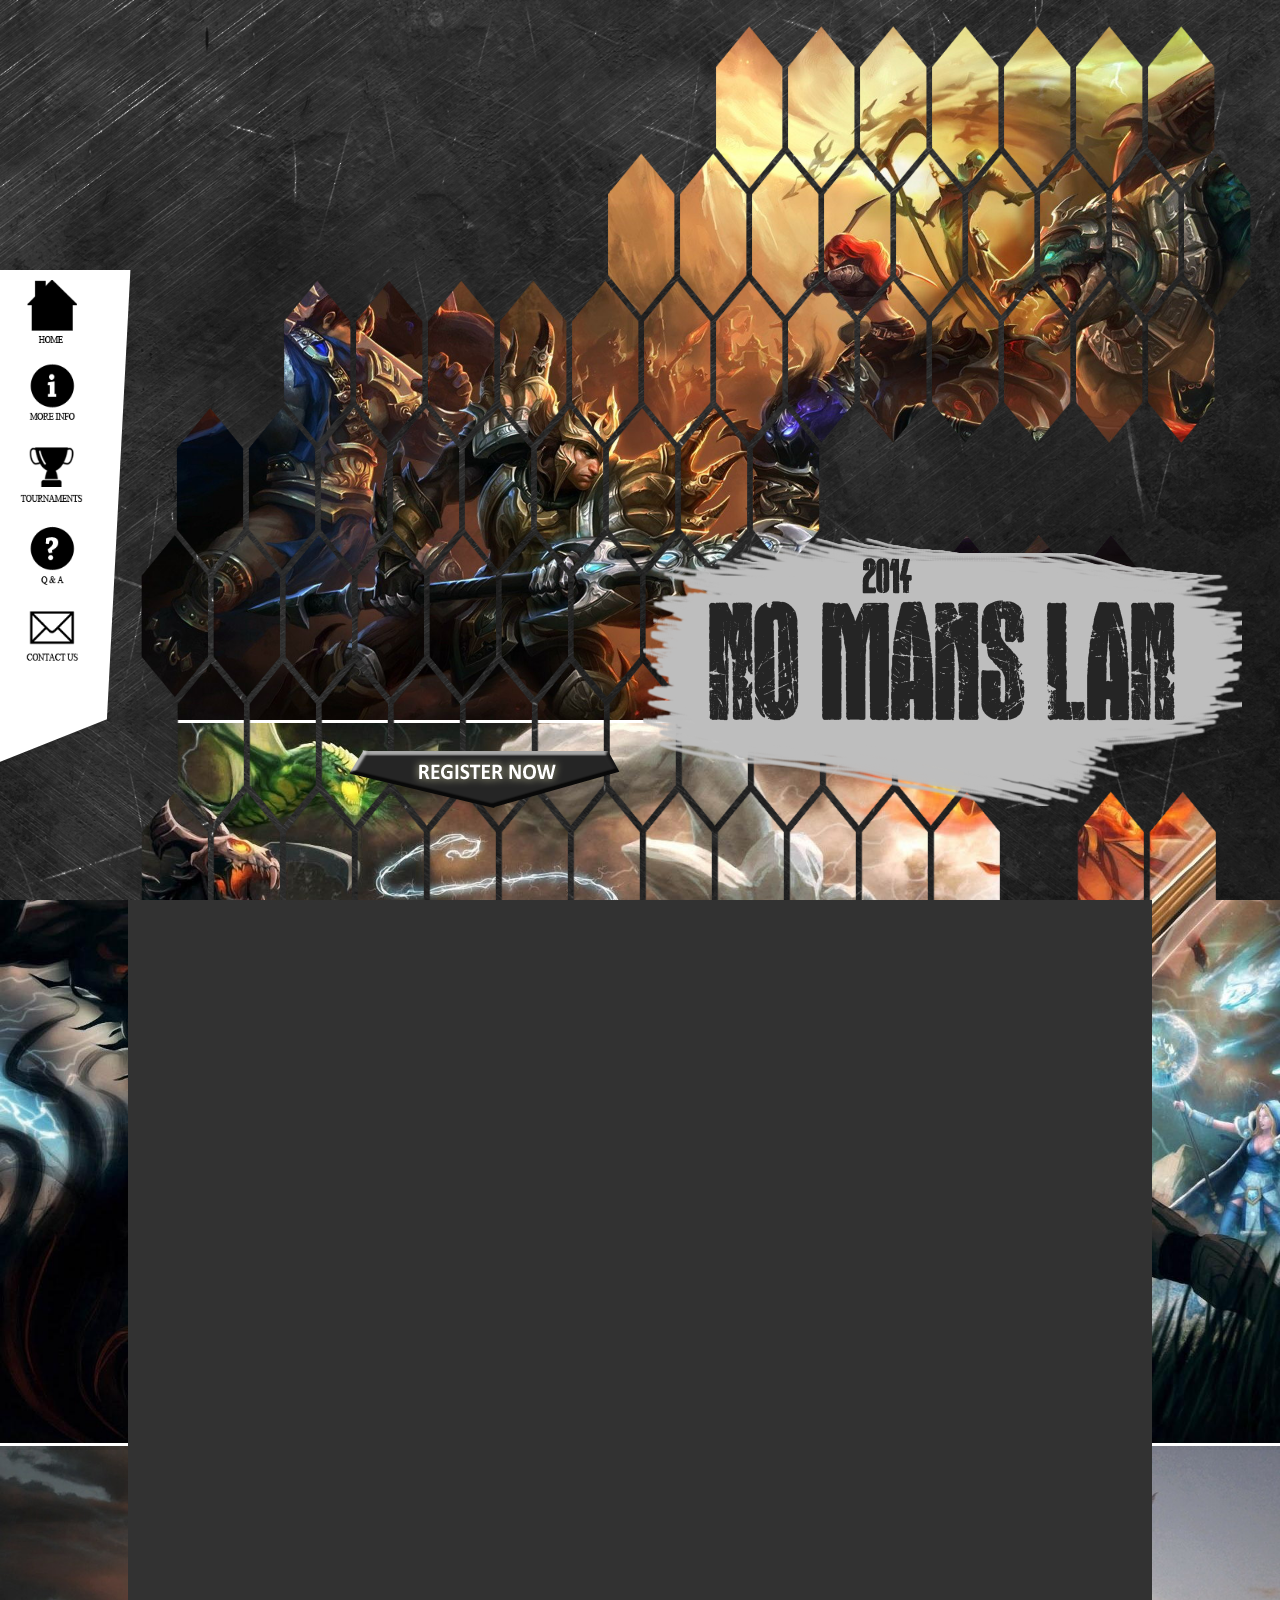
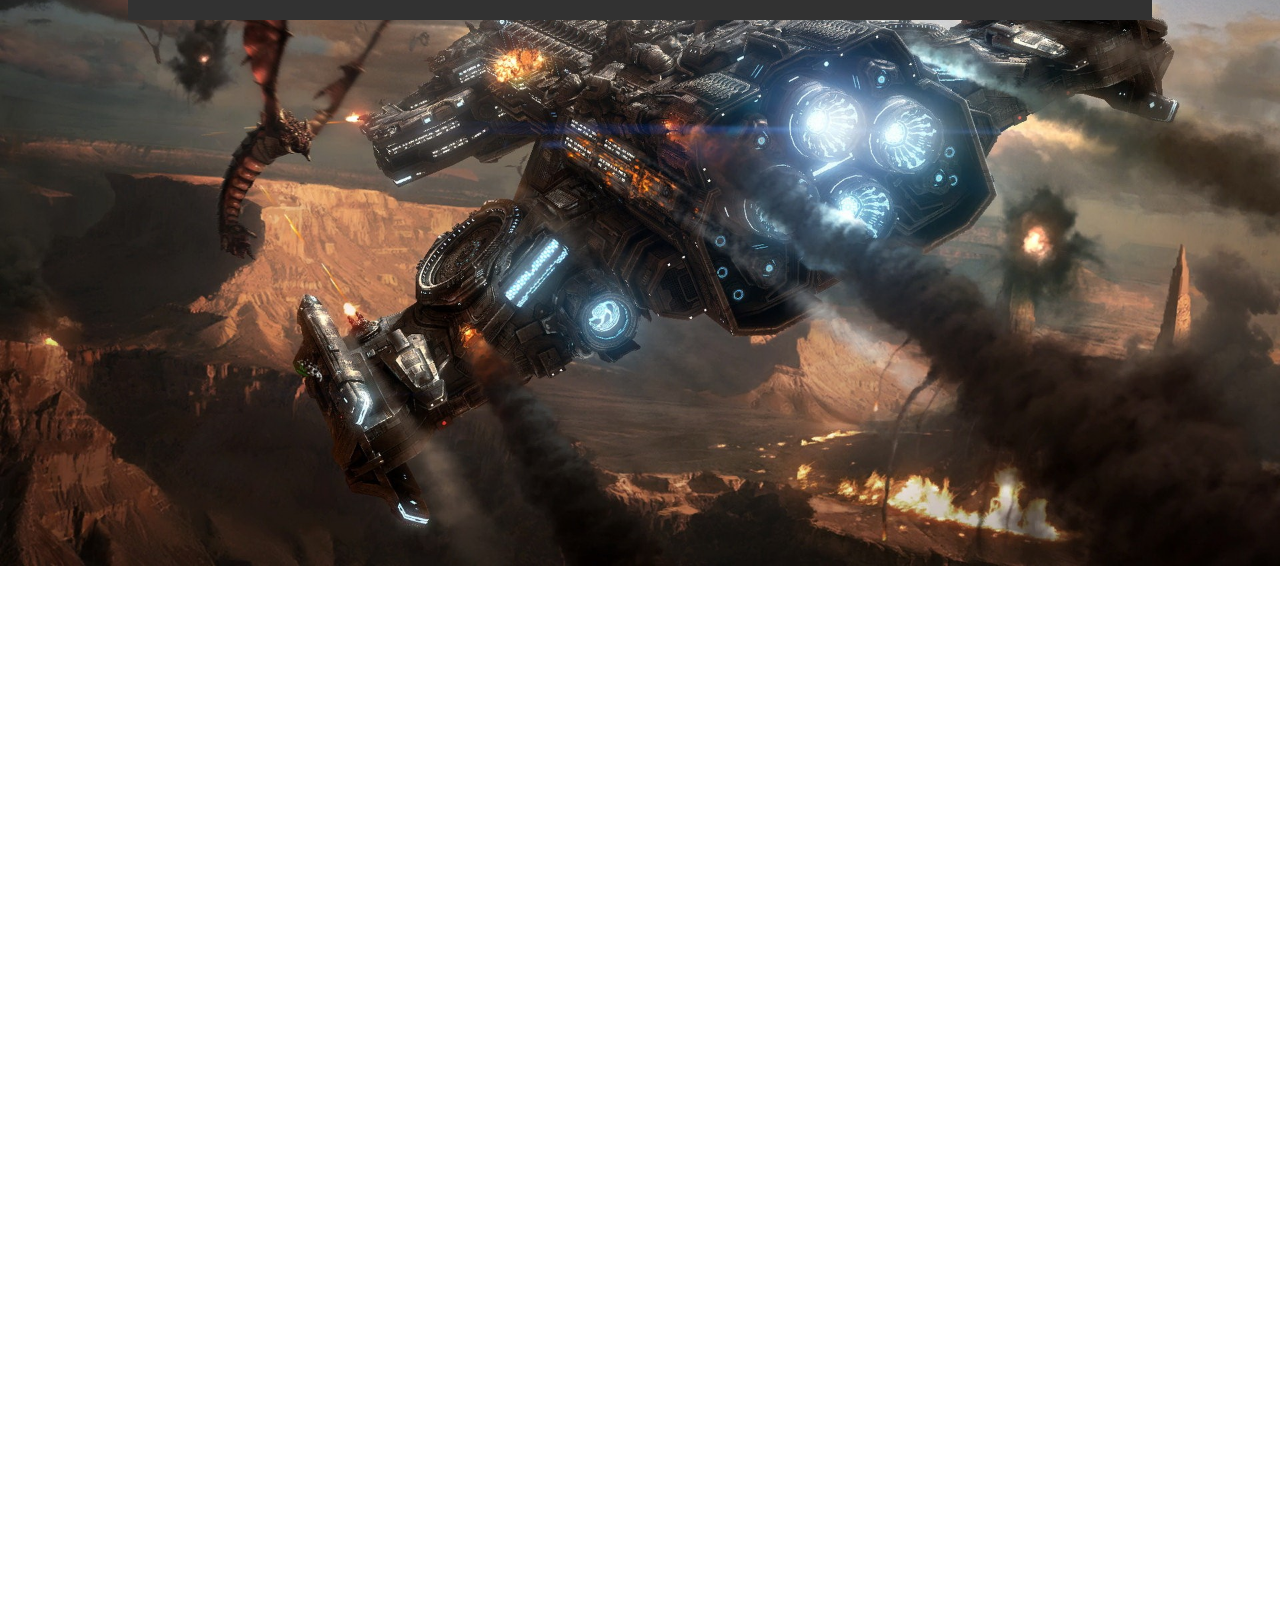
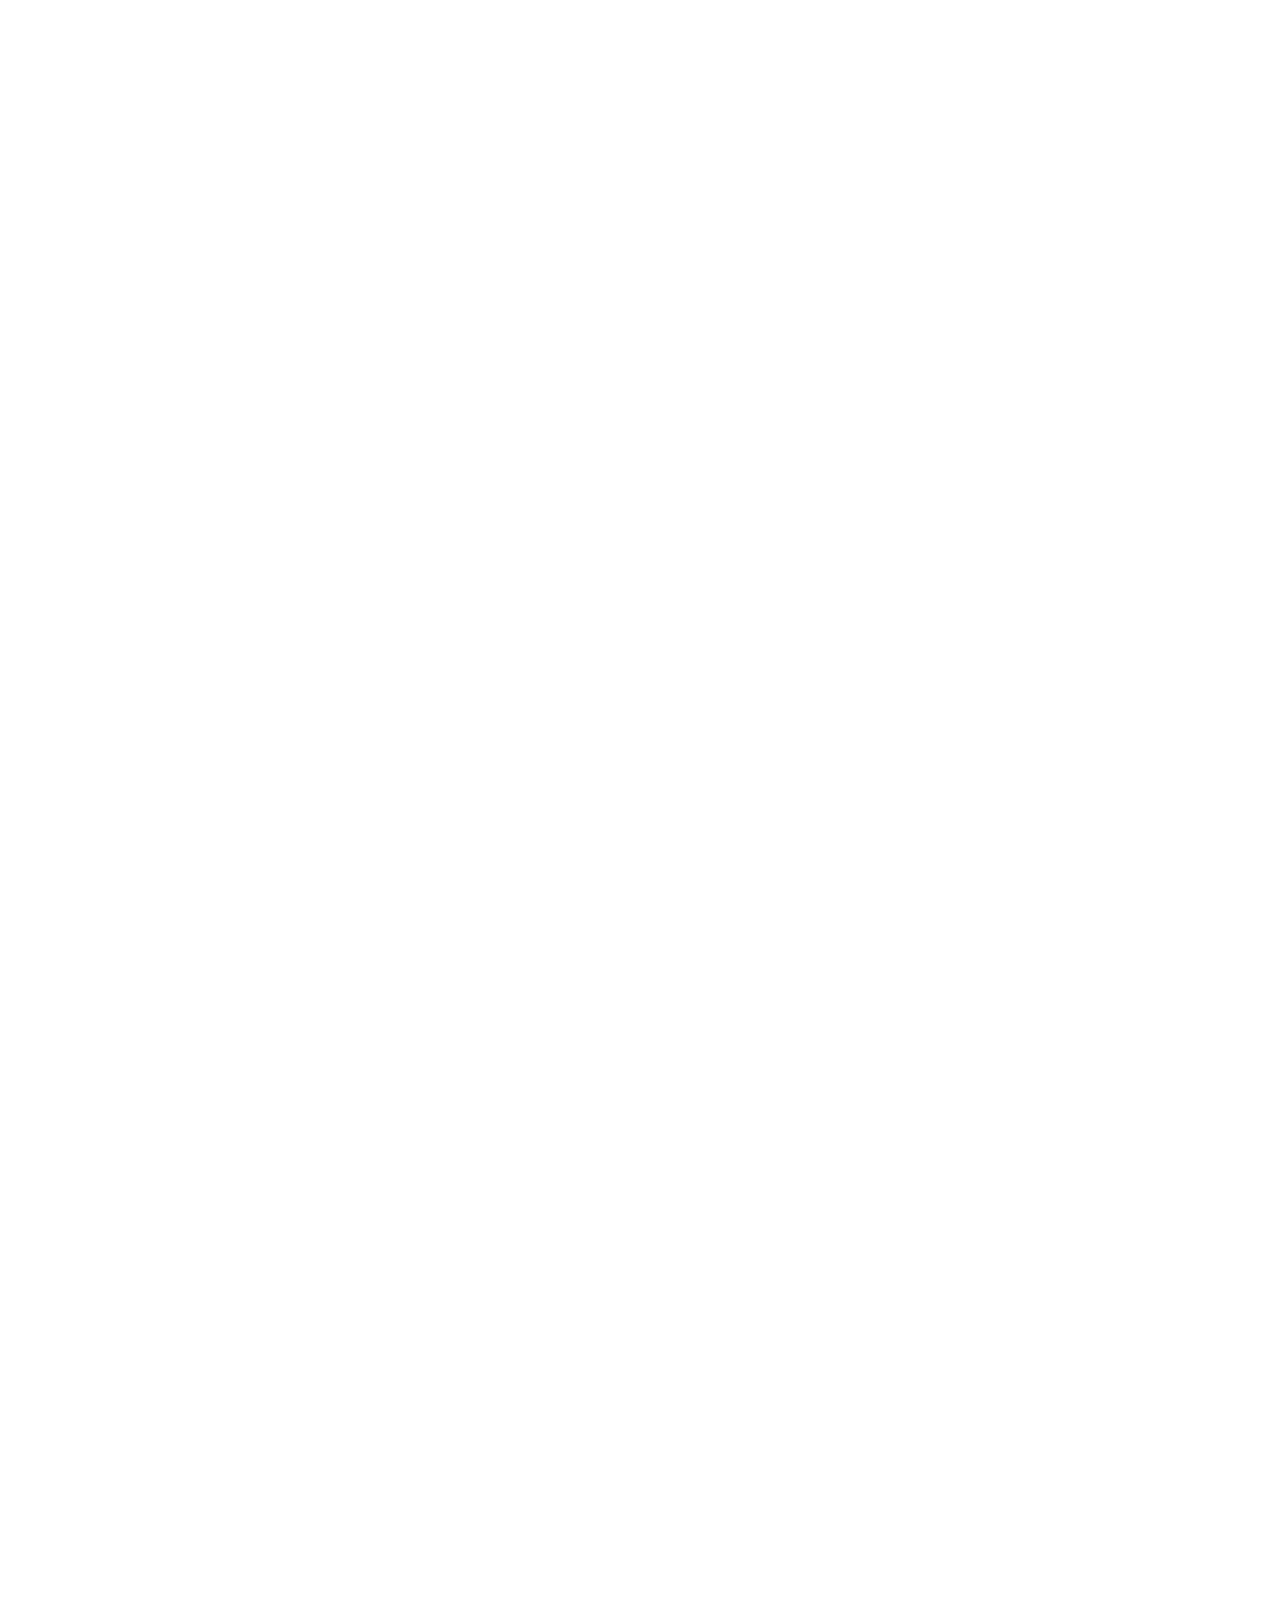
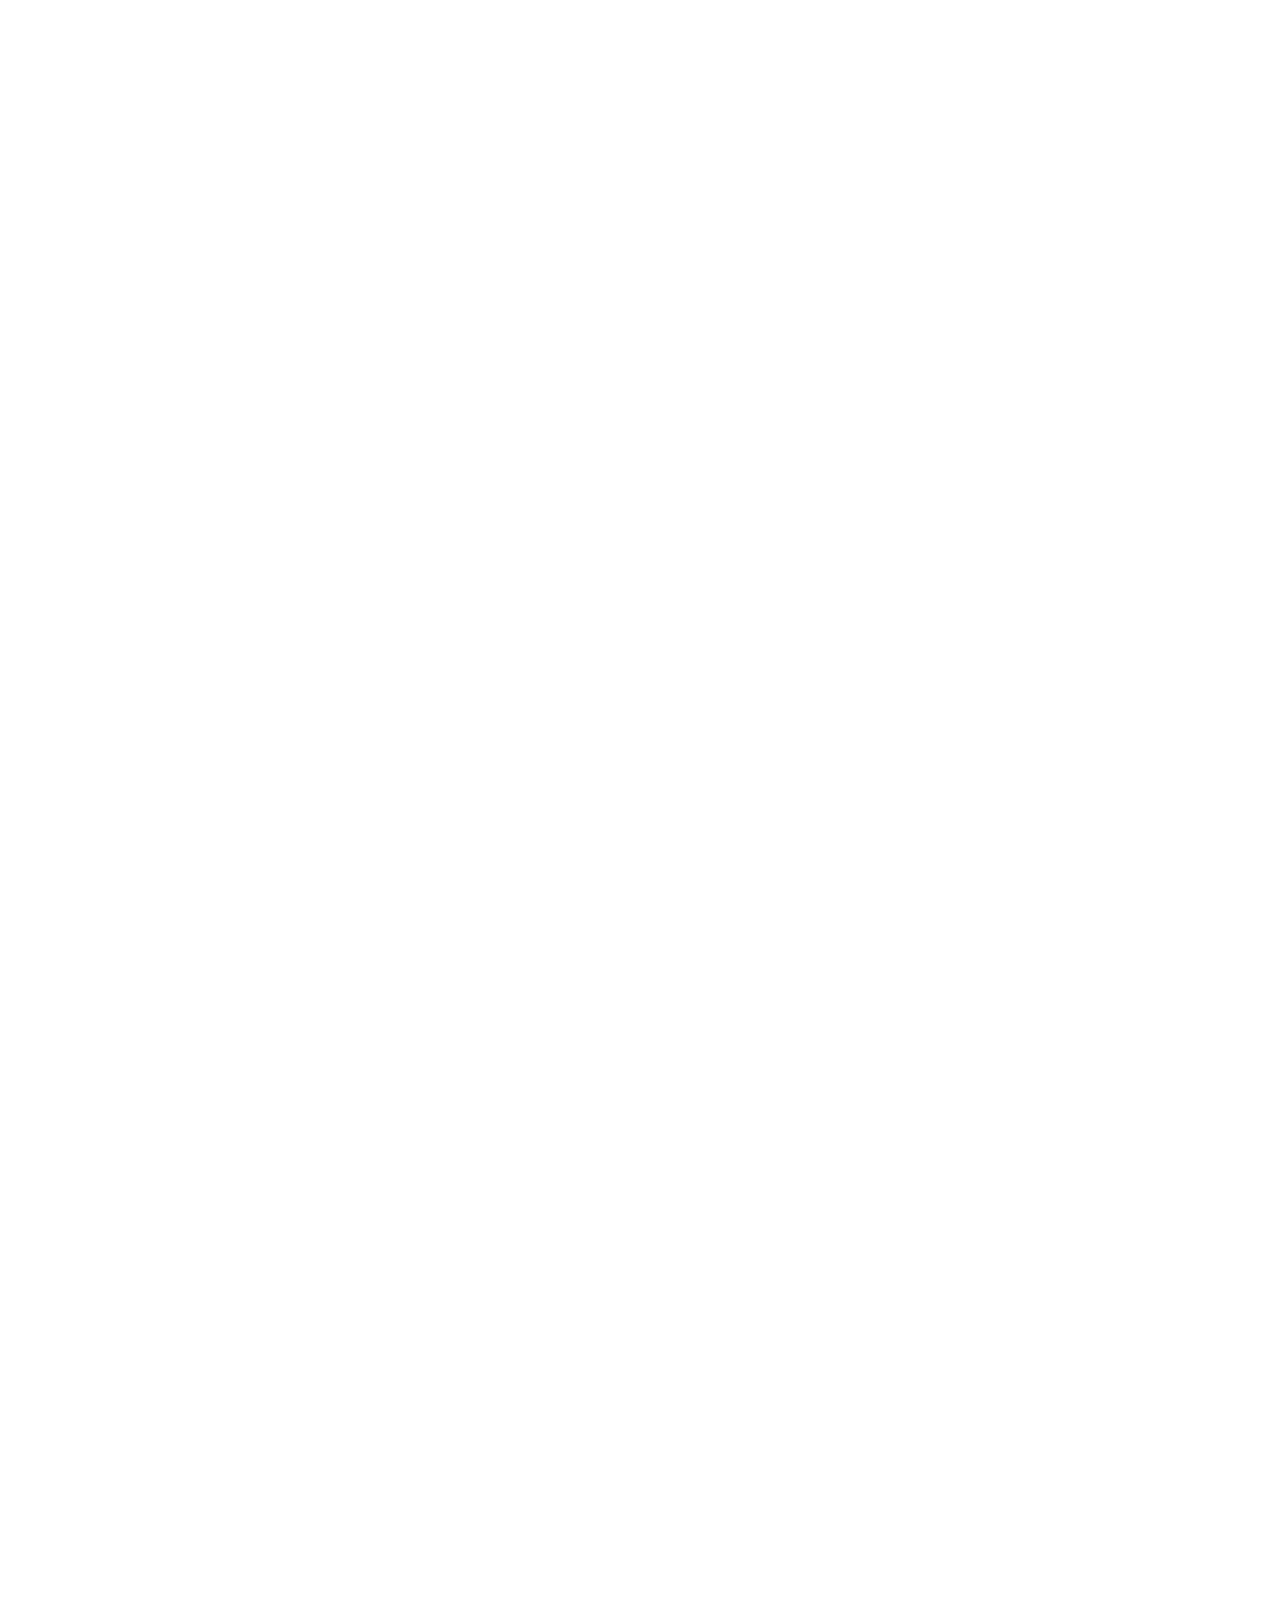
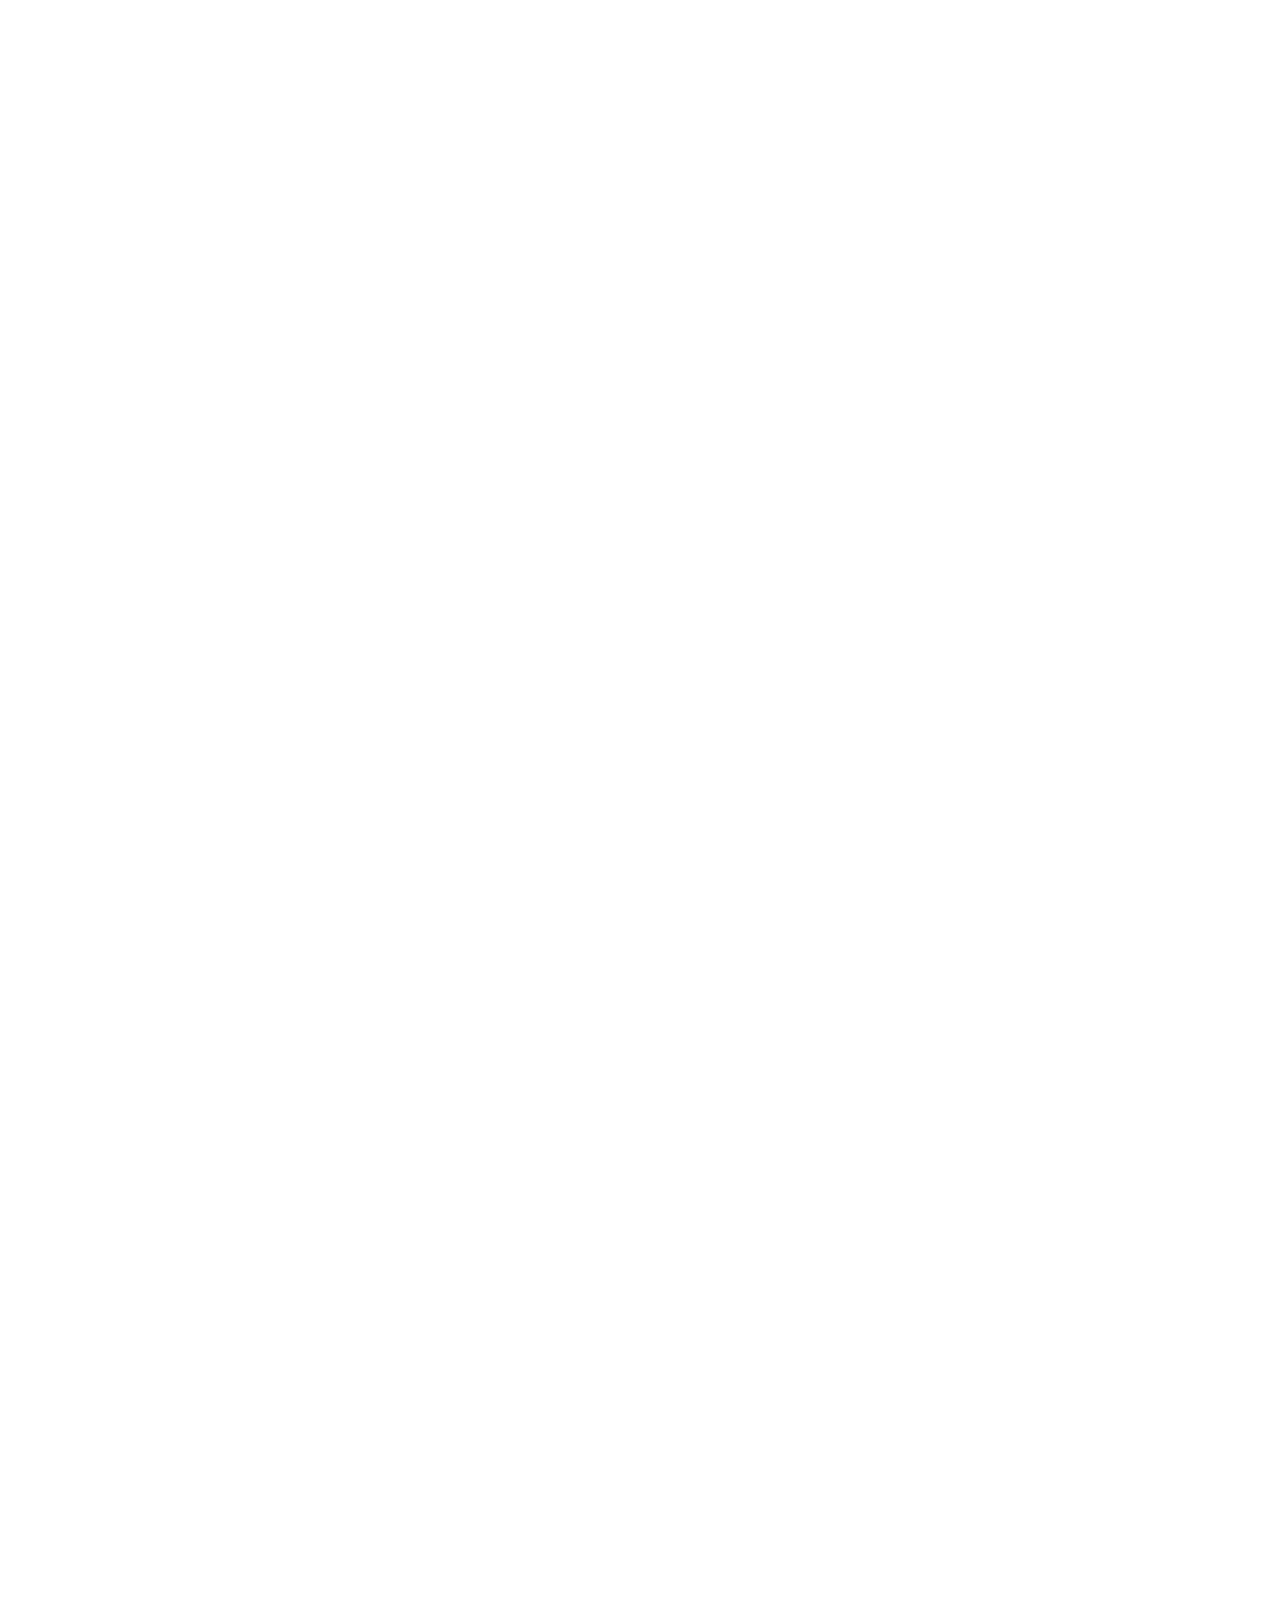
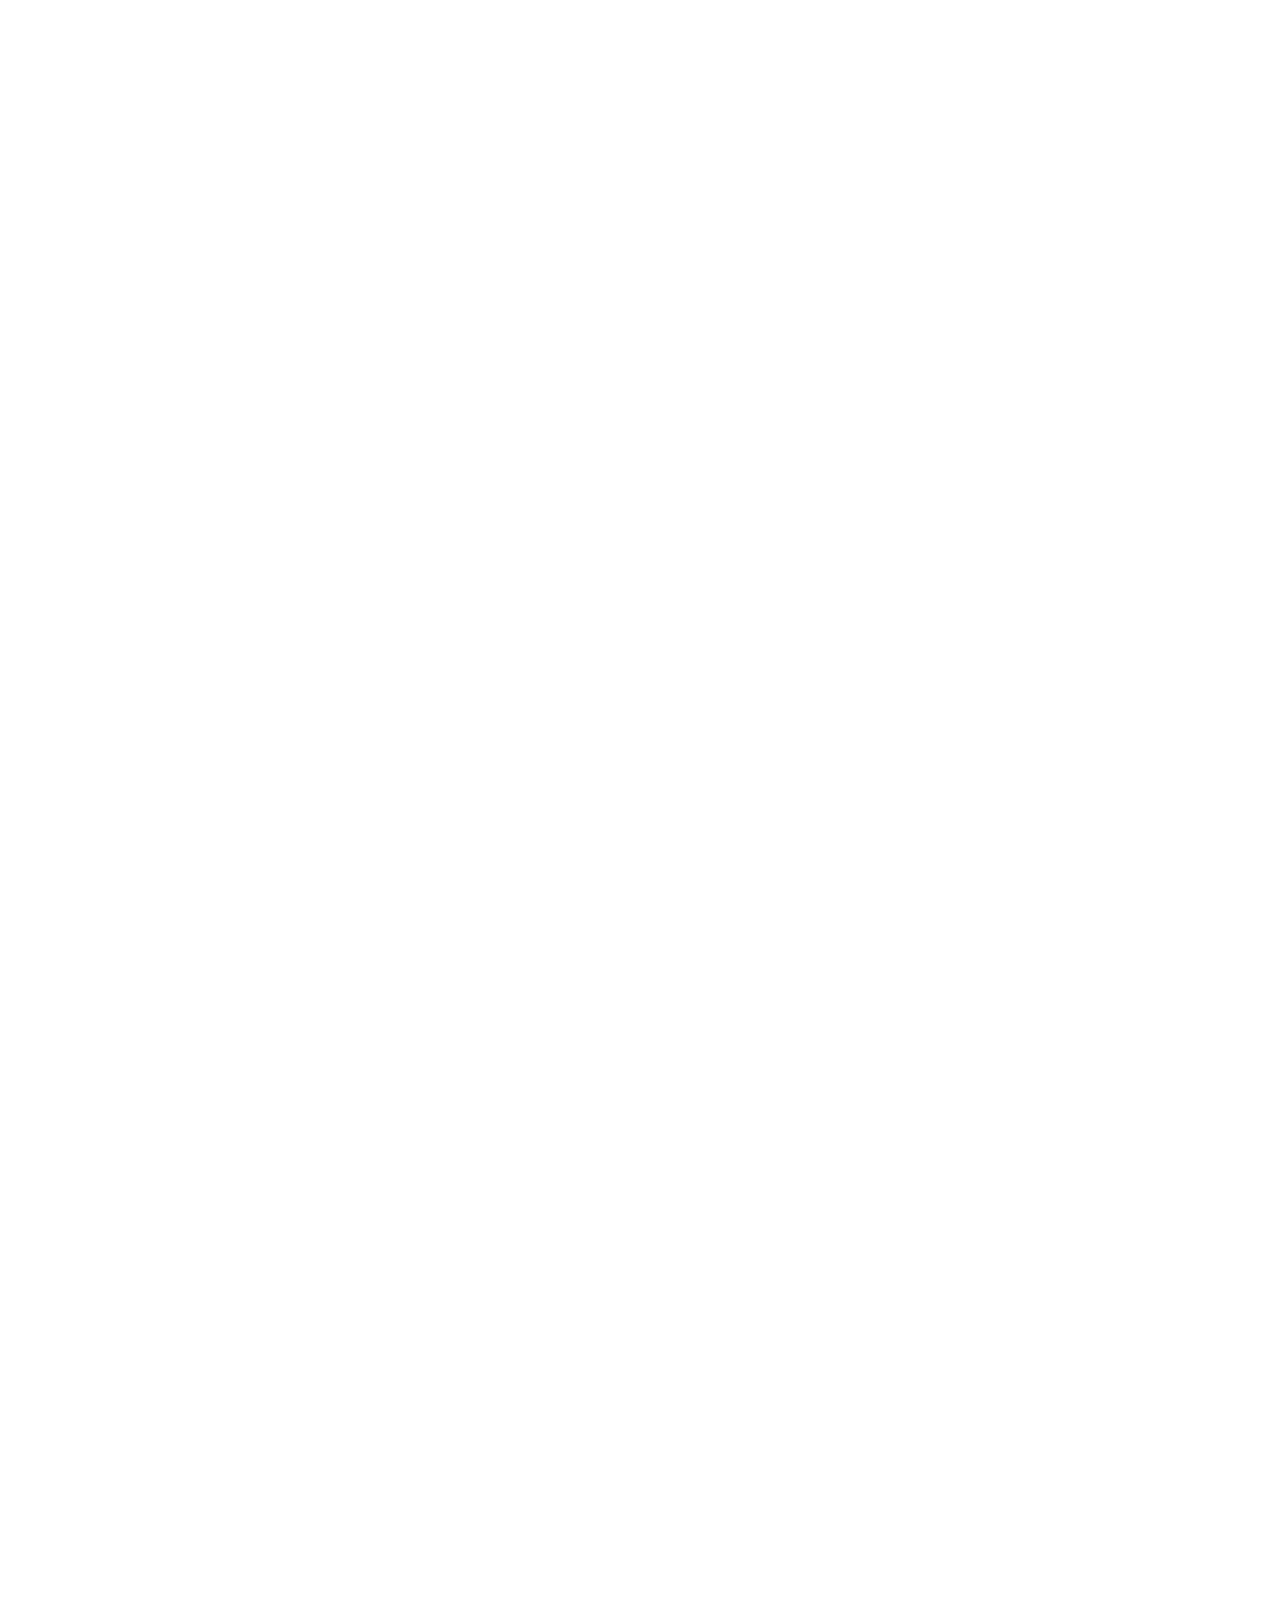
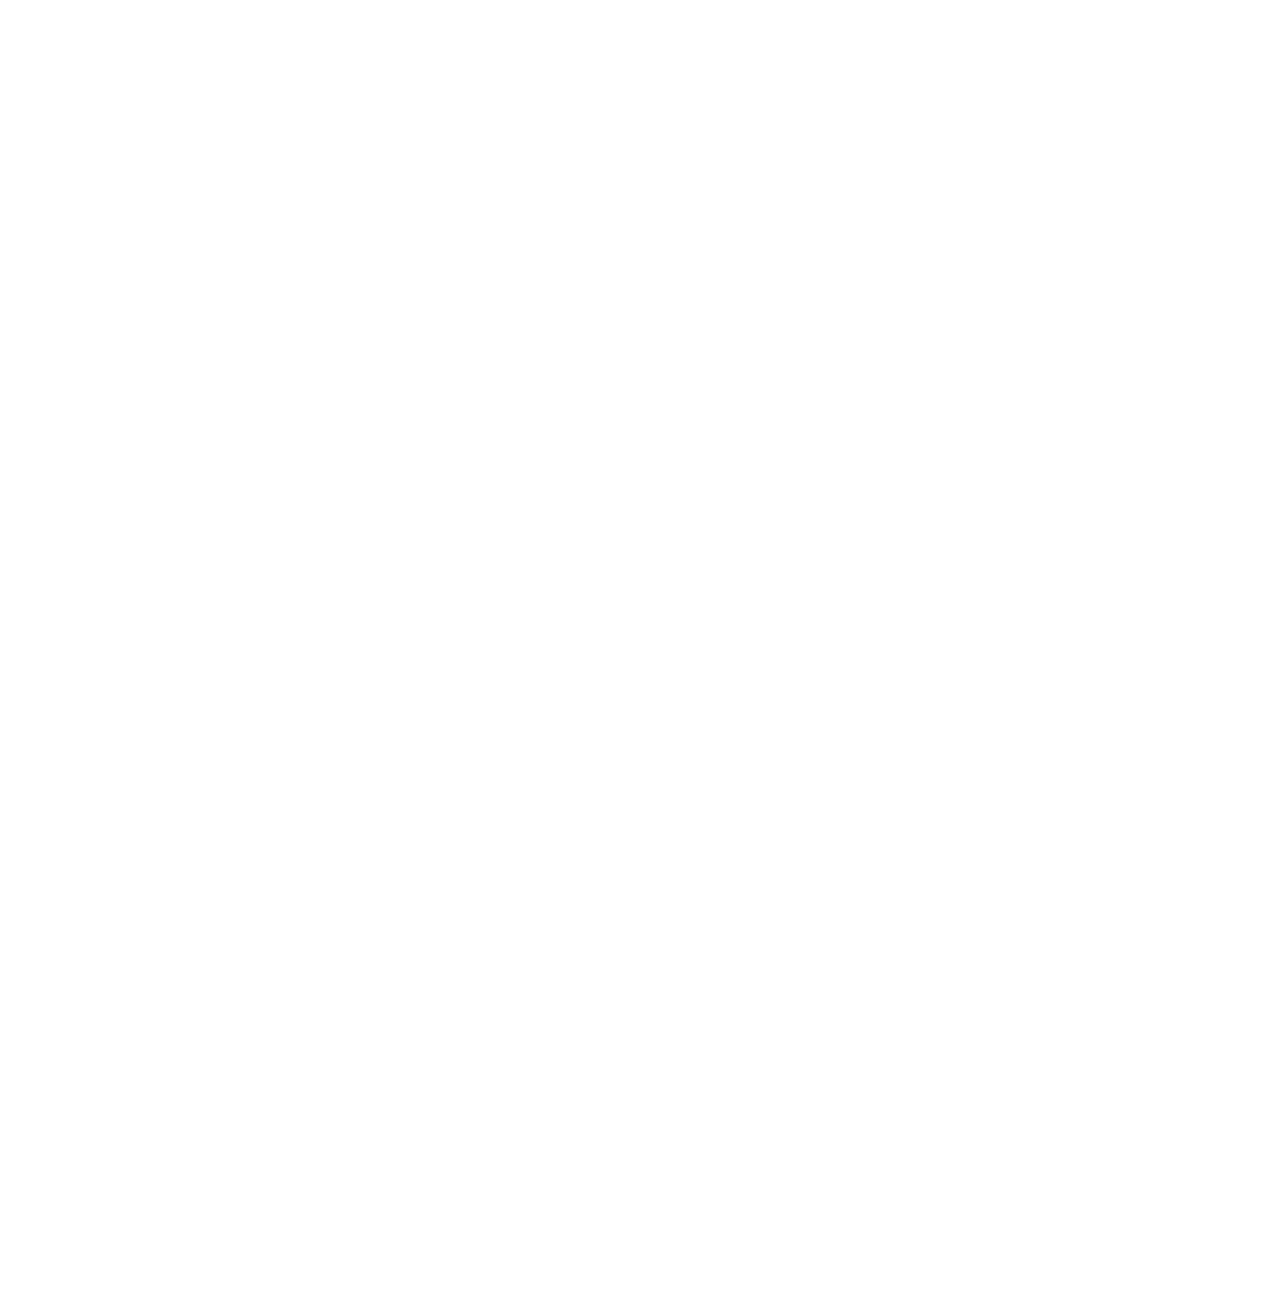
<file: index.html>
<!DOCTYPE html>
<html>
<head>
<meta charset="utf-8">
<meta name="viewport" content="width=device-width, initial-scale=1, maximum-scale=1">
<title>
ITC No Mans LAN </title>
<link href="css/fixed-positioning.css" rel="stylesheet" type="text/css"/>
<link href="css/main.css" rel="stylesheet" type="text/css"/>
<script type="text/javascript" src="js/jquery-1.9.1.min.js">
  </script>
<script type="text/javascript" src="http://malsup.github.com/jquery.cycle.all.js">
  </script>
</head>
<body>
<div id="bg1" data-0="background-position:0px 0px;" data-end="background-position:0px -2000px;">
</div>
<div class="backgrounds">
	<img src="images/League-Of-Legends-Wallpaper.jpg">
	</img>
	<img src="images/dota-2-wallpaper.jpg">
	</img>
	<img src="images/starcraft2.jpg">
	</img>
</div>
<div id="progress" data-0="width:0%;" data-end="width:100%;">
</div>
<div class="floating-menu">
	<a href="#intro" data-menu-top="0">
	<img src="images/Nav-Buttons_01.png">
	</img>
	</a>
	<a href="#info-section" data-menu-top="10000">
	<img src="images/Nav-Buttons_02.png">
	</img>
	</a>
	<a href="#tournaments" data-menu-top="15200">
	<img src="images/Nav-Buttons_03.png">
	</img>
	</a>
	<a href="#faq" data-menu-top="20000">
	<img src="images/Nav-Buttons_04.png">
	</img>
	</a>
	<a href="#">
	<img src="images/Nav-Buttons_05.png">
	</img>
	</a>
</div>
<div id="intro" data-0="opacity:1;top:55%;display:block;" data-900="opacity:0;top:-10%;" data-1000="display:none;">
	<img src="images/RegisterButton.png"></img>
	<img src="images/No-Man's-LAN-Title.png"></img>
</div>
<div id="info-section" data-1000="top:100%;" data-2000="top:0%;" data-3000="display:block;" data-4000="top:-100%;display:none;">
	<div id="backedInfo">
		<p>
			 Start and end times: Friday March 14, 7pm until Sunday March 16, 8am <br/>
			The date of the event: March 14 - March 16 <br/>
			Age Restrictions: Any age <br/>
			Fees: 15$ if Pre Registered, 20$ at the door <br/>
			Location: St. Clair College (2000 Talbot Road West, Windsor, ON N9A 6S4) <br/>
		</p><br />
		<div id="internal-info">
		GAME AND EVENT INFO HERE
		</div>
	</div>
	<div class="tabBox">
		<ul class="tabs">
			<li>
			<a href="#tab1">
			Games </a>
			</li>
			<li>
			<a href="#tab2">
			Events </a>
			</li>
			<li>
			<a href="#tab3">
			Servers </a>
			</li>
		</ul>
		<div class="tabContainer">
			<div id="tab1" class="tabContent">
				 This would be the Games...
			</div>
			<div id="tab2" class="tabContent">
				 Magic the Gathering
				 Console Tournaments
			</div>
			<div id="tab3" class="tabContent">
				 This would be the Servers...
			</div>
		</div>
	</div>
</div>
<div id="tournaments" data-0="display:none;" data-3000="top:-100%" data-3500="display:block;" data-5000="top:-15%;"  data-7000="top:115%;display:none;" >
	<div class="tourScreen">
		<img src="images/Tournaments.png">
		</img>
		<div id="tourTable" class="tourTable" data-0="display:none;" data-3500="display:block;">
			<h2>
			Tournaments <br />
			=======================
			</h2>
			<table>
			<tr id="headR">
				<th>Game</th>
				<th>Start Time</th>
				<th> End Time</th>
			</tr>
			<tr id="SC2">
				<td>
					 Starcraft 2
				</td>
				<td>
					 Friday 22:00
				</td>
				<td>
					 Saturday 3:00
				</td>
			</tr>
			<tr id="D2">
				<td>
					 Dota 2
				</td>
				<td>
					Saturday 9:00
				</td>
				<td>
					Saturday 16:00
				</td>
			</tr>
			<tr id="LOL">
				<td>
					 League of Legends
				</td>
				<td>
					Saturday 16:00
				</td>
				<td>
					Sunday 2:00
				</td>
			</tr>
			<tr id="CSGO">
				<td>
					 CS:GO
				</td>
				<td>
					Saturday 23:00
				</td>
				<td>
					TBA
				</td>
			</tr>
			<tr id="MC">
				<td>
					 Minecraft
				</td>
				<td>
					Saturday 00:00
				</td>
				<td>
					Sunday 00:00
				</td>
			</tr>
			</table><br />
			<div class="console"><span id="caption"></span><span id="cursor"></span></div>
		</div>
	</div>
</div>
<div id="faq" data-8000="top[cubic]:100%;border-radius[cubic]:0em;background:rgb(50,50,50);border-width:0px;" data-10000="top:10%;border-radius:2em;background:rgb(200,200,200);border-width:10px;"></div>
<div id="scrollbar" data-0="top:0%;margin-top:2px;" data-end="top:100%;margin-top:-52px;"></div>
<!--[if lt IE 9]>
<script type="text/javascript" src="dist/skrollr.ie.min.js">
</script>
<![endif]-->
<script type="text/javascript" src="js/skrollr.min.js"></script>
<script type="text/javascript" src="js/skrollr.menu.js"></script>
<script type="text/javascript">
  var s = skrollr.init();
  var captionLength = 0;
  var caption = '';
  
  $(document).ready(function() {
	skrollr.menu.init(s, {
      animate: true,
	}
                     );
      $('.backgrounds').cycle({
		fx: 'shuffle',
      speed: 4000
    });
	$('#SC2').click(function(){
		caption = "Starcraft 2 FTW";
        type();
    });
	$('#D2').click(function(){
		caption = "Dota 2";
        type();
    });
	$('#LOL').click(function(){
		caption = "League of Legends - Ranked Based 5v5 Draft Mode <br /> (best of 1 until semi-finals, semi-finals will be played best of 3)";
        type();
    });
	$('#CSGO').click(function(){
		caption = "Counter Strike: Global Offensive";
        type();
    });
	$('#MC').click(function(){
		caption = "Minecraft";
        type();
    });
	});
  $(".tabContent").hide();
  $("ul.tabs li:first").addClass("active").show();
  $(".tabContent:first").show();
  $("ul.tabs li").click(function () {
	$("ul.tabs li").removeClass("active");
	$(this).addClass("active");
	$(".tabContent").hide();
	var activeTab = $(this).find("a").attr("href");
	$(activeTab).fadeIn();
	return false;
  }
					   );
	function type() {
		$('#caption').html(caption.substr(0, captionLength++));
		if(captionLength < caption.length+1) {
			setTimeout('type()', 50);
		} else {
			captionLength = 0;
			caption = '';
			}
	}
</script>
</body>
</html>
</file>
<file: css/fixed-positioning.css>
/*
 * This file is NOT needed in order to use skrollr.
 * The demo uses it and it may help you as well.
 */


html, body {
	width:100%;
	height:100%;
	padding:0;
	margin:0;
	overflow-x:hidden;
}

.skrollable {
	/*
	 * First-level skrollables are positioned relative to window
	 */
	position:fixed;

	/*
	 * Skrollables by default have a z-index of 100 in order to make it easy to position elements in front/back without changing each skrollable
	 */
	z-index:100;
}

.skrollr-mobile .skrollable {
	/*
		May cause issues on Android default browser (see #331 on GitHub).
	*/
	position:absolute;
}

.skrollable .skrollable {
	/*
	 * Second-level skrollables are positioned relative their parent skrollable
	 */
	position:absolute;
}

.skrollable .skrollable .skrollable {
	/*
	 * Third-level (and below) skrollables are positioned static
	 */
	position:static;
}
</file>
<file: css/main.css>
html, body, div, span, p, a, del, em, img, ol, ul, li, fieldset, form, label {
	margin: 0;
	padding: 0;
	border: 0;
	font-size: 100%;
	font: inherit;
	vertical-align: baseline;
}

article, aside, details, figcaption, figure,
footer, header, hgroup, menu, nav, section {
	display: block;
}

html, body {
	line-height: 1;
	min-height:100%;
	font-family:Artial, Verdana, sans-serif;
}

body {
	background-image:url("");
	background-repeat:no-repeat;
	background-attachment:fixed;
	background-size: 100% 100%;
    padding:0;
    margin:0;
}

ol, ul {
	list-style: none;
}

div.backgrounds{
	position:fixed;
	max-width:100%;
    width: 100%;
	height:100%;
}
div.backgrounds img{
	width:100%;
}
@media screen and (max-width:900px) {
    .floating-menu { display: none }
  }
div.floating-menu{
	position:fixed;
	background-image: url("../Nav Menu/Nav Background.png");
	background-position: 0px -125px;
	background-repeat:no-repeat;
	width:150px;
	height:620px;
	z-index:500;
	top:30%;
	left:0px;
}
div.floating-menu a{
	display:block;
	margin:0 0.5em;
}
div.floating-menu img{
	width:85px;
	border:0 solid #222;
	-webkit-box-sizing: border-box;
	-moz-box-sizing: border-box;
	box-sizing: border-box;
}

#progress {
	height:2%;
	background:#444;
	bottom:0;
	z-index:200;
}

#scrollbar {
	position:fixed;
	right:2px;
	height:50px;
	width:6px;
	background:#444;
	background:rgba(0,0,0,0.6);
	border:1px solid rgba(255,255,255,0.6);
	z-index:300;
	border-radius:3px;
}

.skrollr-desktop #scrollbar {display:none;}

#bg1 {
	z-index:50;
	top:0;
	left:0;
	min-width:100%;
	width:100%;
	min-height:3600px;
	height:100%;
	background:url("../images/texture-good.png") repeat-y 0 0;
	background-attachment:fixed;
	background-size:100%;
	position:fixed;

}

#intro {
	width:80%;
	left:55%;
	top:1em;
	margin-left:-40%;
	padding:2em;
	text-align:right;
	-webkit-transform-origin:0 0;
	-moz-transform-origin:0 0;
	-ms-transform-origin:0 0;
	-o-transform-origin:0 0;
	transform-origin:0 0;
}

#info-section {
	top:900px;
	left:10%;
	padding-top:2%;
	text-align:center;
	width:80%;
	position:fixed;
}

#tournaments {
	top:1800px;
	width:100%;
	height:100%;
	padding-top:10%;
	left:10%;
}

#easing {
	top:10%;
	width:50%;
	z-index:90;
}

#faq {
	width:80%;
	left:10%;
	height:80%;
	padding:3em;
	border:0 solid #222;

	-webkit-box-sizing: border-box;
	-moz-box-sizing: border-box;
	box-sizing: border-box;
}

#backedInfo{
	min-height:100%;
	background-image: url("../Backgrounds/Backing.jpg");
	background-size:100%;
	margin:0;
	text-align:left;
	padding-top:25px;
	padding-left:150px;
	background-repeat:no-repeat;
}
div.tabBox {
width:99.9%;
margin:0;
padding:0;
overflow: visible;
}
  
div.tabBox h3 {
padding:20px 0px;
}
  
ul.tabs {
margin: 0;
padding: 0;
float: left;
list-style: none;
height: 32px;
width:99.9%;
background-image: url("../Backgrounds/TabHeader.png");
background-repeat:no-repeat;
}
  
ul.tabs li {
float: left;
margin: 0;
padding: 0;
height: 32px;
line-height: 32px;
margin-bottom: -1px;
overflow: hidden;
position: relative;
left:6%;
}
  
ul.tabs li a {
display: block;
padding: 0 5px;
outline: none;
background:none;
text-decoration: none;
font-size: 20px;
color: #000;
outline: none;

/*background-image: url("../images/iron_texture78.jpg");*/
}

  
ul.tabs li a:hover {
background: #aaa;
/*background-image: url("../images/iron_texture78.jpg");*/
}
  
ul.tabs li.active {
border-bottom:1px solid #fff;
/*background-image: url("../images/iron_texture78.jpg");*/
}

ul.tabs li.active a, ul.tabs li.active a:hover  { 
background: #fff;
/*background-image: url("../images/iron_texture78.jpg");*/
}
  
div.tabContainer {
border-top: none;
overflow: hidden;
clear: both;
float: left;
width:99.9%;
min-height:300px;
margin-bottom:10px;
background-repeat: no-repeat;
background-size:100% 50%;
background-image: url("../Backgrounds/Tab.png");
}
  
div.tabContent {
padding: 20px;
}
  
div.tabContent h3 {
padding:0px;
}

@media only screen and (max-width: 767px) {
 
div.tabBox {

}
 
ul.tabs {
height: auto;
display: block;
width:100%;
border-left:0px;
}
     
ul.tabs li {
width:100%;
}
 
ul.tabs li a {
border:0px;
}
     
div.tabContainer {
border: 0px;
}
}  
div.tourScreen{
font:15px Fixedsys,sans-serif;
color:#00FF00;
}
div.tourTable{
position:fixed;
top:250px;
left:10%;
width:80%;
height:80%;
}
div.tourScreen img{
width:80%;
height:80%;
position:relative;
}
div.tourScreen table,th,td{
border-spacing: 0;
margin:0px;padding:0px;
}
div.tourScreen th{
border-bottom:5px double green;
}
div.tourScreen th,td{
padding-left:20px;
padding-right:20px;
}

div.tourScreen tr:not(:first-child):hover{
    -webkit-animation-name: blink;
    -webkit-animation-duration: 1.5s;
    -webkit-animation-iteration-count: infinite;
    -moz-animation-name: blink;
    -moz-animation-duration: 1.5s;
    -moz-animation-iteration-count: infinite;
}
@keyframes blink
{
	0%   {  background:rgba(99,222,0,100);  }
	100% {  background:rgba(99,222,0,0);  }
}

@-webkit-keyframes blink {
	0%   {  background:rgba(99,222,0,100);  }
	100% {  background:rgba(99,222,0,0);  }
}
@-moz-keyframes blink {
	0%   {  background:rgba(99,222,0,100);  }
	100% {  background:rgba(99,222,0,0);  }
}
#cursor {
  background:#63de00; 
  display:inline-block;
  width:5px;
  height:19px;
  margin-bottom:-3px;

}
div.tourScreen:hover #cursor {
    -webkit-animation-name: blink;
    -webkit-animation-duration: 1.5s;
    -webkit-animation-iteration-count: infinite;
    -moz-animation-name: blink;
    -moz-animation-duration: 1.5s;
    -moz-animation-iteration-count: infinite;
}
</file>
